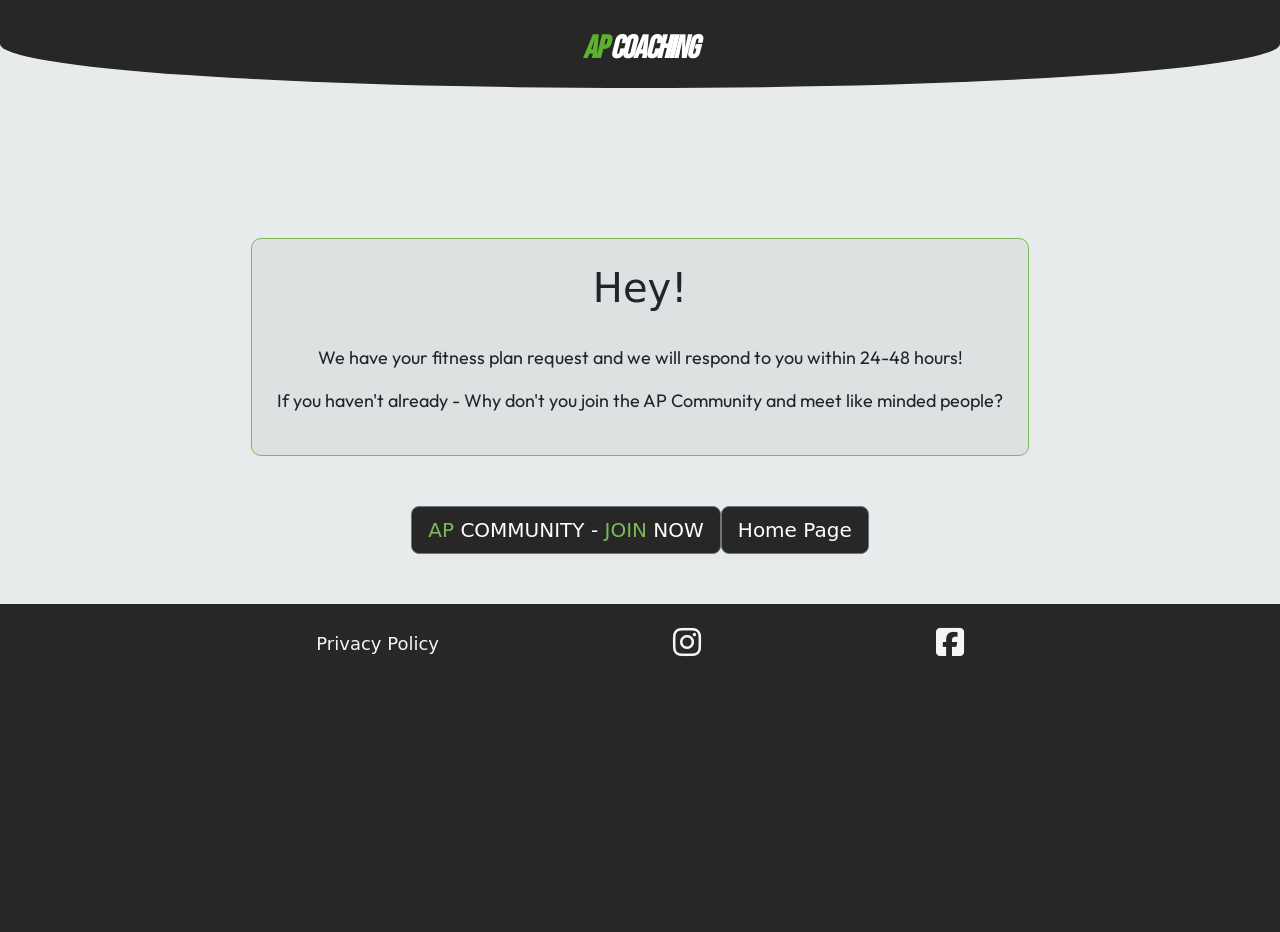
<file: pages/confirmation.html>
<!DOCTYPE html>
<html lang="en">
<head>
    <meta charset="UTF-8">
    <meta name="viewport" content="width=device-width, initial-scale=1.0">
    <title>AP Coaching</title>
    <link href="https://cdn.jsdelivr.net/npm/bootstrap@5.3.8/dist/css/bootstrap.min.css" rel="stylesheet" integrity="sha384-sRIl4kxILFvY47J16cr9ZwB07vP4J8+LH7qKQnuqkuIAvNWLzeN8tE5YBujZqJLB" crossorigin="anonymous">
    <link rel="stylesheet" href="../assets/css/body.css">
    <link rel="stylesheet" href="../assets/css/hero.css">
    <link rel="stylesheet" href="../assets/css/navbar.css">
    <link rel="stylesheet" href="../assets/css/sections.css">
    <link rel="stylesheet" href="../assets/css/media.css">
    <link rel="stylesheet" href="../assets/css/footer.css">
    <link rel="stylesheet" href="../assets/css/responsive_images.css">
    <link rel="stylesheet" href="../assets/css/responsive_elements.css">
    <link rel="stylesheet" href="https://cdnjs.cloudflare.com/ajax/libs/font-awesome/6.5.0/css/all.min.css">
</head>
<body style="background-color: rgb(232, 235, 236); overflow-y: hidden;">
    <header class="custom-navbar">
        <a href="../index.html" class="titles" style="color: white; margin-top: 10px; text-decoration: none;"><em><span>AP</span> COACHING</em></a>
    </header>
    
    <main>

        <section class="light-background">
            <div class="container d-flex justify-content-center align-items-center" style="flex-direction: column;">
                <div class="confirmation">
                    <h1>Hey!</h1>
                    <br>
                    <p>We have your fitness plan request and we will respond to you within 24-48 hours!</p>
                    <p>If you haven't already - Why don't you join the AP Community and meet like minded people?</p>
                </div>
                <div style="display: flex; justify-content: center; align-items: center; margin-top: 50px;">
                    <a href="https://ig.me/j/Abaz-_Y9tyFWIm-2/" class="btn btn-lg btn-secondary" target="_blank"><span class="em-span">AP</span> COMMUNITY - <span class="em-span">JOIN</span> NOW</a>
                    <a href="../index.html" class="btn btn-lg btn-secondary">Home Page</a>
                </div>
            </div>
        </section>

    </main>
    
    <footer>
        <nav class="container">
            <a href="privacy.html" target="_blank" class="footer-link" style="font-size: large !important;">Privacy Policy</a>
            <a href="https://www.instagram.com/alexhudson_coach/" target="_blank" class="footer-link"><i class="fa-brands fa-instagram"></i></a>
            <a href="https://www.facebook.com/alex.hudsonpt" target="_blank" class="footer-link"><i class="fa-brands fa-square-facebook"></i></a>
        </nav>
    </footer>
    <div style="background-color: rgb(39, 39, 39);; height: 250px;">
        </div>

    <script src="https://cdn.jsdelivr.net/npm/bootstrap@5.3.8/dist/js/bootstrap.bundle.min.js" integrity="sha384-FKyoEForCGlyvwx9Hj09JcYn3nv7wiPVlz7YYwJrWVcXK/BmnVDxM+D2scQbITxI" crossorigin="anonymous"></script>
</body>
</html>
</file>
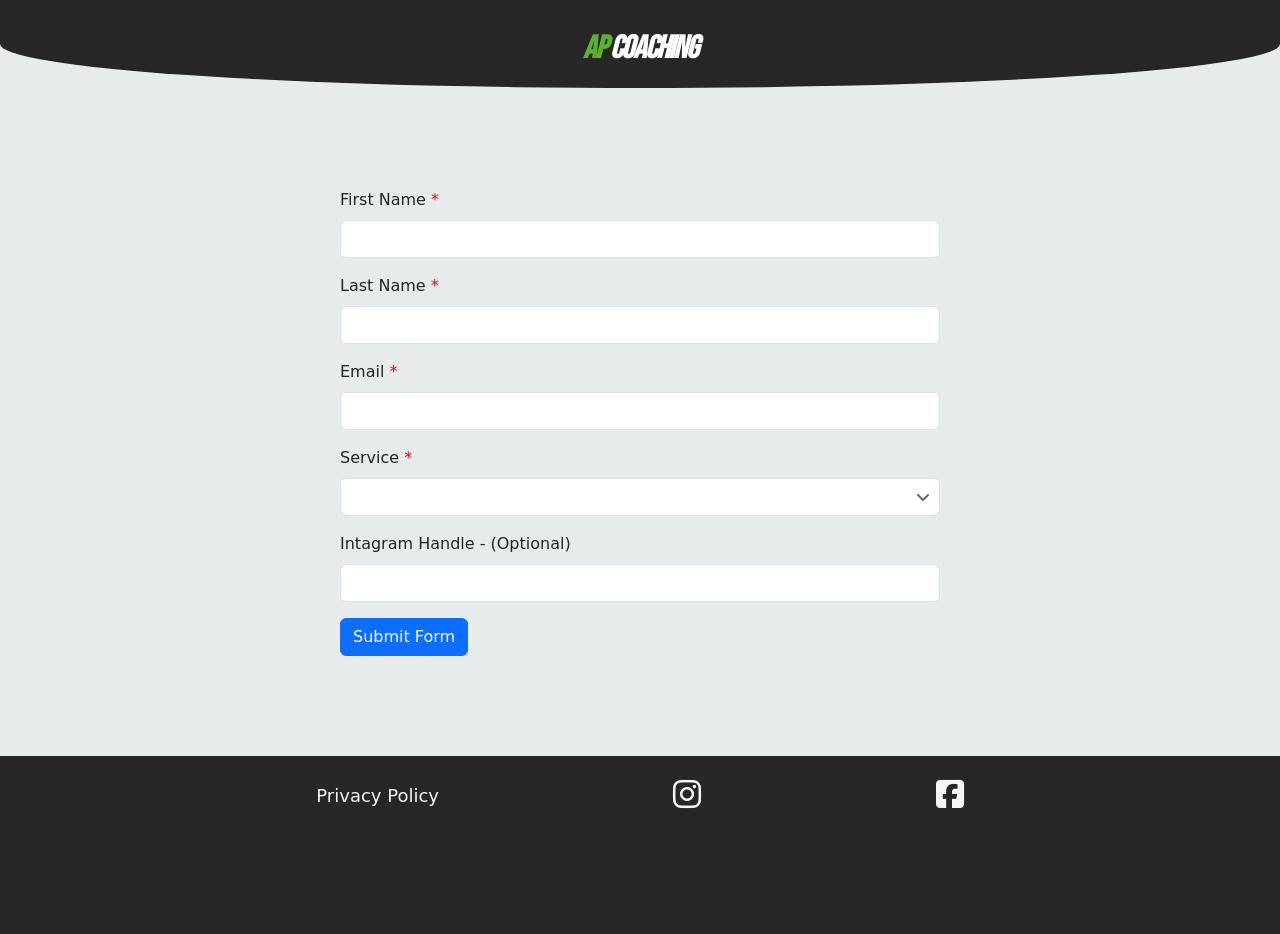
<file: pages/form.html>
<!DOCTYPE html>
<html lang="en">
<head>
    <meta charset="UTF-8">
    <meta name="viewport" content="width=device-width, initial-scale=1.0">
    <title>AP Coaching</title>
    <link href="https://cdn.jsdelivr.net/npm/bootstrap@5.3.8/dist/css/bootstrap.min.css" rel="stylesheet" integrity="sha384-sRIl4kxILFvY47J16cr9ZwB07vP4J8+LH7qKQnuqkuIAvNWLzeN8tE5YBujZqJLB" crossorigin="anonymous">
    <link rel="stylesheet" href="../assets/css/body.css">
    <link rel="stylesheet" href="../assets/css/hero.css">
    <link rel="stylesheet" href="../assets/css/navbar.css">
    <link rel="stylesheet" href="../assets/css/sections.css">
    <link rel="stylesheet" href="../assets/css/media.css">
    <link rel="stylesheet" href="../assets/css/footer.css">
    <link rel="stylesheet" href="../assets/css/responsive_images.css">
    <link rel="stylesheet" href="../assets/css/responsive_elements.css">
    <link rel="stylesheet" href="https://cdnjs.cloudflare.com/ajax/libs/font-awesome/6.5.0/css/all.min.css">
</head>
<body style="background-color: rgb(232, 235, 236); overflow-y: hidden;">
    <header class="custom-navbar">
        <a href="../index.html" class="titles" style="color: white; margin-top: 10px; text-decoration: none;"><em><span>AP</span> COACHING</em></a>
    </header>
    
    <main>
    
        <section class="light-background">
            <div class="container">
                <div class="form-container">
                    <form id="lead-form">
                        <div class="mb-3">
                            <label for="first-name" class="form-label" required>First Name <span style="color: red;">*</span></label>
                            <input type="text" class="form-control" id="first-name" name="first-name" required>
                        </div>
                        
                        <div class="mb-3">
                            <label for="last-name" class="form-label" required>Last Name <span style="color: red;">*</span></label>
                            <input type="text" class="form-control" id="last-name" name="last-name" required>
                        </div>
                        
                        <div class="mb-3">
                            <label for="email" class="form-label" required>Email <span style="color: red;">*</span></label>
                            <input type="email" class="form-control" id="email" name="email">
                        </div>
                        
                        <div class="mb-3">
                            <label for="service" class="form-label">Service <span style="color: red;">*</span></label>
                            <div class="select-wrapper">
                                <select required class="form-control" id="service" name="service">
                                    <option></option>
                                    <option>Fitness Plan</option>
                                    <option>E-Book</option>
                                </select>
                                <i class="fa-solid fa-angle-down"></i>
                            </div>
                        </div>
                        
                        <div class="mb-3">
                            <label for="instagram" class="form-label">Intagram Handle - (Optional)</label>
                            <input type="text" class="form-control" id="instagram" name="instagram"></textarea>
                        </div>
                        <input type="text" id="company" name="company" style="display:none" autocomplete="off">
                        
                        <button type="submit" class="btn btn-primary">Submit Form</button>
                        <div id="loader" class="spinner" style="display: none;">
                            <div class="spinner-border" role="status">
                                <span class="visually-hidden">Loading...</span>
                            </div>
                        </div>
                    </form>
                </div>
            </div>
        </section>

    </main>
    
    <footer>
        <nav class="container">
            <a href="privacy.html" target="_blank" class="footer-link" style="font-size: large !important;">Privacy Policy</a>
            <a href="https://www.instagram.com/alexhudson_coach/" target="_blank" class="footer-link"><i class="fa-brands fa-instagram"></i></a>
            <a href="https://www.facebook.com/alex.hudsonpt" target="_blank" class="footer-link"><i class="fa-brands fa-square-facebook"></i></a>
        </nav>
    </footer>
    <div style="background-color: rgb(39, 39, 39);; height: 100px;">
        </div>

    <script src="https://cdn.jsdelivr.net/npm/bootstrap@5.3.8/dist/js/bootstrap.bundle.min.js" integrity="sha384-FKyoEForCGlyvwx9Hj09JcYn3nv7wiPVlz7YYwJrWVcXK/BmnVDxM+D2scQbITxI" crossorigin="anonymous"></script>
    <script src="../assets/js/forms.js"></script>
    <script async src="//www.instagram.com/embed.js"></script>
    <script>
        document.addEventListener("DOMContentLoaded", () => {
            document.getElementById("lead-form").addEventListener("submit", function (event) {
                event.preventDefault(); // stop page refresh
                submitForm();           // call your function
            });
        });
    </script>

</body>
</html>
</file>
<file: assets/css/body.css>
@import url('https://fonts.googleapis.com/css2?family=Bebas+Neue&family=Outfit:wght@100..900&display=swap');

html, body{
    margin: 0;
    padding: 0;
}
p{
    font-family: "Outfit", sans-serif;
}
.titles{
    font-family: "Bebas Neue", sans-serif;
    font-weight: 700;
    font-size: xx-large;
    text-shadow: rgba(0, 0, 0, 1);
    letter-spacing: -1px;
}
.titles span{
    color: rgb(94, 177, 47);
}
.info-container{
    text-align: start;
    padding: 10px;
    max-width: 450px;
    font-size: larger;
}
.image-container{
    display: flex;
    justify-content: center;
    align-items: center;
    padding: 10px;
}
.image-container img{
    width: 50%;
    height: 400px;
    object-fit: cover;  /* crops to fill the container */
    object-position: center;
    display: block;
}
.custom-row{
    display: flex;
    flex-direction: column;
    justify-content: center;
    padding: 10px;
    gap: 50px;
}
.form-container{
    padding-top: 200px;
    display: flex;
    justify-content: center;
    align-items: center;
    padding: 50px;
}
form{
    width: 600px;
}

.select-wrapper {
    position: relative;
}

.select-wrapper select {
    padding-right: 30px;
}

.select-wrapper i {
    position: absolute;
    right: 10px;
    top: 50%;
    transform: translateY(-50%);
    pointer-events: none;
    color: #666;
}
.btn-secondary{
    background-color: rgb(39, 39, 39);
}
.em-span{
    color: rgb(124, 184, 90);
}

/* EXTRAS */
.confirmation{
    text-align: center;
    padding: 25px;
    border: 1px  rgb(124, 184, 90) solid;
    border-radius: 10px;
    margin-top: 100px;
    background-color: rgb(222, 225, 226);
}
.confirmation p{
    font-size: large;
}
.whatsapp-bubble {
    position: fixed;
    bottom: 20px;           /* Distance from bottom - adjust as needed */
    right: 20px;            /* Distance from right - adjust as needed */
    z-index: 1000;          /* Ensures it appears above other content */
    width: 60px;            /* Adjust size */
    height: 60px;
    border-radius: 50%;     /* Makes it circular */
    display: flex;
    align-items: center;
    justify-content: center;
    background-color: #e9e9e9;  /* WhatsApp green */
    box-shadow: 0 4px 12px rgba(0, 0, 0, 0.15);
    cursor: pointer;
    transition: transform 0.3s ease;
}

.whatsapp-bubble:hover {
    transform: scale(1.1);
}

.whatsapp-bubble a {
    color: white;
    font-size: 36px;
    text-decoration: none;
    margin-bottom: 3px;
}
</file>
<file: assets/css/hero.css>
/* iOS-specific fixes */
video {
    -webkit-touch-callout: none;
}

.hero-video,
.hero-video-middle {
    -webkit-user-select: none;
    -webkit-touch-callout: none;
}
</file>
<file: assets/css/navbar.css>
.custom-navbar{
    padding: 15px;
    background-color: rgb(39, 39, 39);
    border-radius: 50%, 50%, 0, 50%;
    display: flex;
    justify-content: center;
    align-items: center;
    border-radius: 0 0 200% 200%;  /* extremely squished */
    min-height: 5px;
}
.custom-navbar-home{
    padding: 15px;
    background-color: rgb(39, 39, 39);
    display: flex;
    justify-content: center;
    align-items: center;
    min-height: 5px;
    position: sticky;
    top: 0;
    z-index: 200;
    border-radius: 50%, 50%, 0, 50%;
    border-radius: 0 0 200% 200%;
}
</file>
<file: assets/css/sections.css>
.dark-background{
    padding-top: 50px;
    padding-bottom: 50px;
    background-color: rgb(39, 39, 39);
    color: white;
}
.light-background{
    padding-top: 50px;
    padding-bottom: 50px;
    background-color: rgb(232, 235, 236);
}
#hero{
    position: relative;
    height: 720px;
    overflow: hidden;
}

#hero .hero-video {
    position: absolute;
    top: 0;
    left: 0;
    width: 100%;
    height: 100%;
    object-fit: cover;
    z-index: -1;
}
.hero-content{
    display: flex;
    justify-content: center;
    align-items: center;
}
.hero-content video{
    width: 40%;
    height: 720px;
    object-fit: cover;  /* crops to fill the container */
    object-position: top;
    display: none;
}
.hero-content .hero-text{
    position: absolute;
    top: 20%;
    left: 50%;
    transform: translate(-50%, -50%);
    z-index: 100;
    text-align: center;
    width: 100%;
}
.hero-content .hero-text-bottom{
    position: absolute;
    top: 80%;
    left: 50%;
    transform: translate(-50%, -50%);
    z-index: 100;
    text-align: center;
    width: 100%;
}
</file>
<file: assets/css/media.css>
.video-container{
    text-align: start;
    padding: 10px;
    max-width: 450px;
    font-size: larger;
    display: flex;
    justify-content: center;
    align-items: center;
    background-color: black;
}
.fade{
    opacity: 0;
    transition: opacity ease-in-out 1.6s;
}
.fade.visible{
    opacity: 1;
}
video{
    width: 90%;
}
.before-after{
    width: 100%;
    height: 400px;
    object-fit: cover;  /* crops to fill the container */
    object-position: center;
    display: block;
}
</file>
<file: assets/css/footer.css>
footer{
    background-color: rgb(39, 39, 39);
    padding: 15px;
}
nav{
    display: flex;
    justify-content: space-evenly;
    align-items: center;
}
nav a{
    font-size: xx-large;
    text-decoration: none;
    color: whitesmoke;
    transition: color ease-in-out 0.15s;
}
nav a:hover{
    color: rgb(165, 165, 165);
}
</file>
<file: assets/css/responsive_images.css>
@media (max-width: 849){

}
@media (max-width: 500){
    
}
</file>
<file: assets/css/responsive_elements.css>
@media (min-width: 992px){
    #hero{
        background: linear-gradient(90deg,rgba(255, 255, 255, 0.1) 0%, rgba(0, 0, 0, 1) 40%,rgba(0, 0, 0, 1) 60%, rgba(255, 255, 255, 0.1) 100%);
    }
    .hero-content > video{
        display: block;
    }
}
@media (min-width: 849px) {
    .custom-row{
        flex-direction: row !important;
        justify-content: space-between !important;
        padding: 10px;
        gap: 10px !important;
    }
}
@media (max-width: 500px){
    
}
</file>
